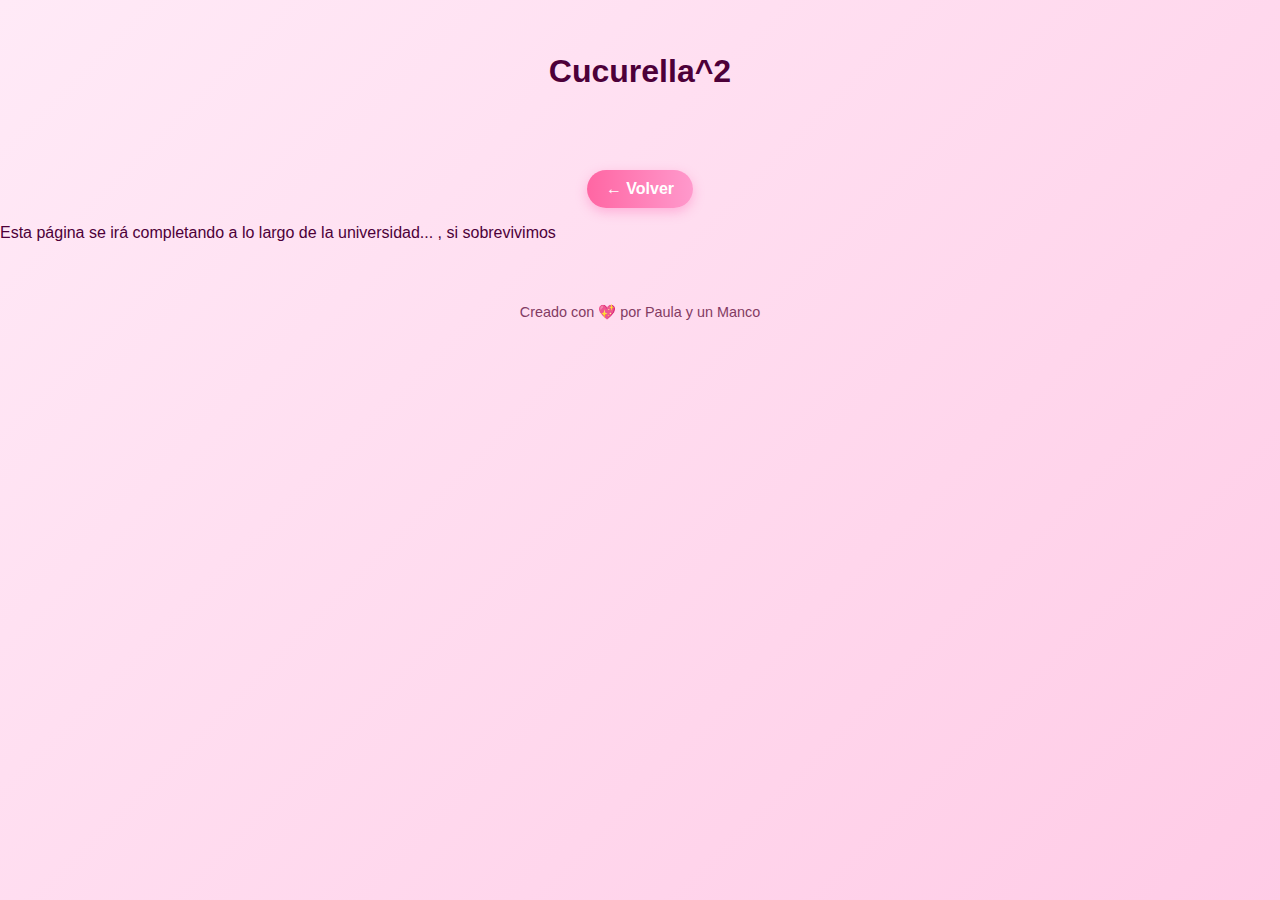
<file: Universidad.html>
<!DOCTYPE html>
<html lang="es">
<head>
  <meta charset="UTF-8">
  <meta name="viewport" content="width=device-width, initial-scale=1.0">
  <title>Página en construcción</title>
  <link rel="stylesheet" href="styleal.css">
</head>
<body>
  <header>
    <h1>Cucurella^2</Canvas></h1>
  </header>
  <div style="text-align: center; margin-top: 2rem;">
    <a href="index.html" class="volver">← Volver</a>
  </div>

  <main class="pagina-pendiente">
    <p> Esta página se irá completando a lo largo de la universidad... , si sobrevivimos </p>
  </main>



  <footer>
    <p>Creado con 💖 por Paula y un Manco </p>
  </footer>
</body>
</html>
</file>
<file: styleal.css>
/* Estilo de galería en cascada de 2 columnas */
.galeria-cascada {
   grid: 1;
  column-gap: 1.5rem;
  padding: 2rem;
  max-width: 1000px;
  margin: auto;
}

.galeria-cascada img {
   width: 100%;
  margin-bottom: 1rem;
  border-radius: 15px;
  cursor: pointer;
  transition: transform 0.3s ease;
  box-shadow: 0 4px 12px rgba(255, 105, 180, 0.2);
  display: inline-block;
}

.galeria-cascada img:hover {
  transform: scale(1.02);
}

/* Lightbox con botón de cerrar */
#lightbox {
  display: none;
  position: fixed;
  top: 0; left: 0;
  width: 100vw; height: 100vh;
  background: rgba(0,0,0,0.8);
  justify-content: center;
  align-items: center;
  z-index: 1000;
  flex-direction: column;
}

#lightbox-img {
  max-width: 90%;
  max-height: 80%;
  border-radius: 20px;
  border: 5px solid white;
  box-shadow: 0 0 20px rgba(255, 192, 203, 0.7);
}

/* Botón X para cerrar */
.cerrar {
  position: absolute;
  top: 20px;
  right: 30px;
  font-size: 2.5rem;
  color: white;
  cursor: pointer;
  font-weight: bold;
  text-shadow: 2px 2px 4px #ff69b4;
  z-index: 1100;
}

.cerrar:hover {
  color: #ff69b4;
}
/* Fondo rosa animado */
body {
  margin: 0;
  font-family: 'Segoe UI', sans-serif;
  background: linear-gradient(-45deg, #ffd6ec, #ffe9f3, #ffcbe6, #ffeaf7);
  background-size: 400% 400%;
  animation: animarFondo 12s ease infinite;
  color: #4d0039;
}

@keyframes animarFondo {
  0% { background-position: 0% 50%; }
  50% { background-position: 100% 50%; }
  100% { background-position: 0% 50%; }
}

/* Header */
header {
  text-align: center;
  padding: 2rem;
}

header h1 {
  font-size: 2rem;
  margin-bottom: 1rem;
}

/* Botón de volver estético */
a.volver {
  display: inline-block;
  background: linear-gradient(to right, #ff66a3, #ff99cc);
  color: white;
  text-decoration: none;
  font-weight: bold;
  padding: 0.6rem 1.2rem;
  border-radius: 25px;
  box-shadow: 0 4px 12px rgba(255, 105, 180, 0.4);
  transition: transform 0.2s, box-shadow 0.2s;
}

a.volver:hover {
  transform: scale(1.05);
  box-shadow: 0 6px 20px rgba(255, 105, 180, 0.6);
  background: linear-gradient(to right, #ff99cc, #ff66a3);
}

/* Pie de página */
footer {
  text-align: center;
  padding: 2rem;
  font-size: 0.9rem;
  color: #833b63;
}
/* Galería responsive y uniforme */
.galeria-uniforme {
  display: grid;
  grid-template-columns: repeat(auto-fit, minmax(250px, 1fr));
  gap: 1rem;
  padding: 2rem;
  max-width: 1000px;
  margin: auto;
}

/* Imágenes rectangulares por defecto */
.galeria-uniforme img {
  width: 100%;
  height: 200px;
  object-fit: cover;
  border-radius: 15px;
  cursor: pointer;
  transition: transform 0.3s ease;
  box-shadow: 0 4px 12px rgba(255, 105, 180, 0.2);
}

.galeria-uniforme img:hover {
  transform: scale(1.02);
}

/* En móviles: que las fotos sean cuadradas */
@media (max-width: 600px) {
  .galeria-uniforme img {
    height: 100vw; /* cuadrado del ancho total de pantalla */
    max-height: 100vw;
  }
}

.video-seccion {
  text-align: center;
  margin: 3rem auto;
  padding: 2rem;
  max-width: 800px;
  background: rgba(255, 240, 250, 0.4);
  border-radius: 20px;
  box-shadow: 0 4px 20px rgba(255, 105, 180, 0.15);
  backdrop-filter: blur(4px);
}

.video-seccion h2 {
  color: #d63384;
  margin-bottom: 1rem;
}

/* Para video subido */
.video-personal {
  width: 100%;
  max-height: 450px;
  border-radius: 15px;
  box-shadow: 0 4px 15px rgba(255, 105, 180, 0.2);
}

/* Para iframe de YouTube */
.video-embed {
  position: relative;
  padding-bottom: 56.25%;
  height: 0;
  overflow: hidden;
  border-radius: 15px;
  box-shadow: 0 4px 15px rgba(255, 105, 180, 0.2);
}

.video-embed iframe {
  position: absolute;
  top: 0;
  left: 0;
  width: 100%;
  height: 100%;
  border: none;
  border-radius: 15px;
}
</file>
